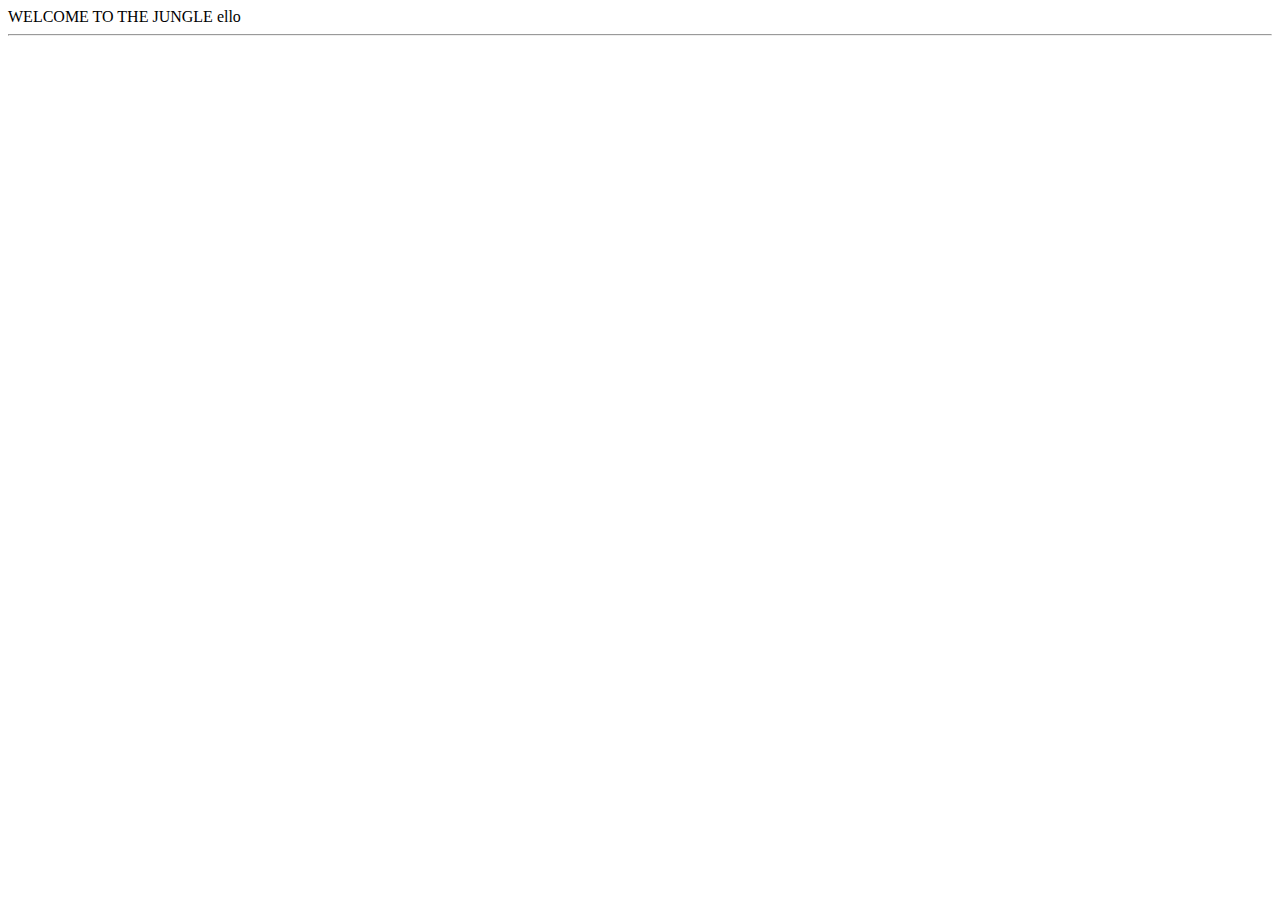
<file: Index.html>
<!DOCTYPE html>
<html lang="en">
<head>
    <meta charset="UTF-8">
    <meta name="viewport" content="width=device-width, initial-scale=1.0">
    <title>index</title>
</head>
<body>
    WELCOME TO THE JUNGLE
    ello
    <hr>
    
</body>
</html>
</file>
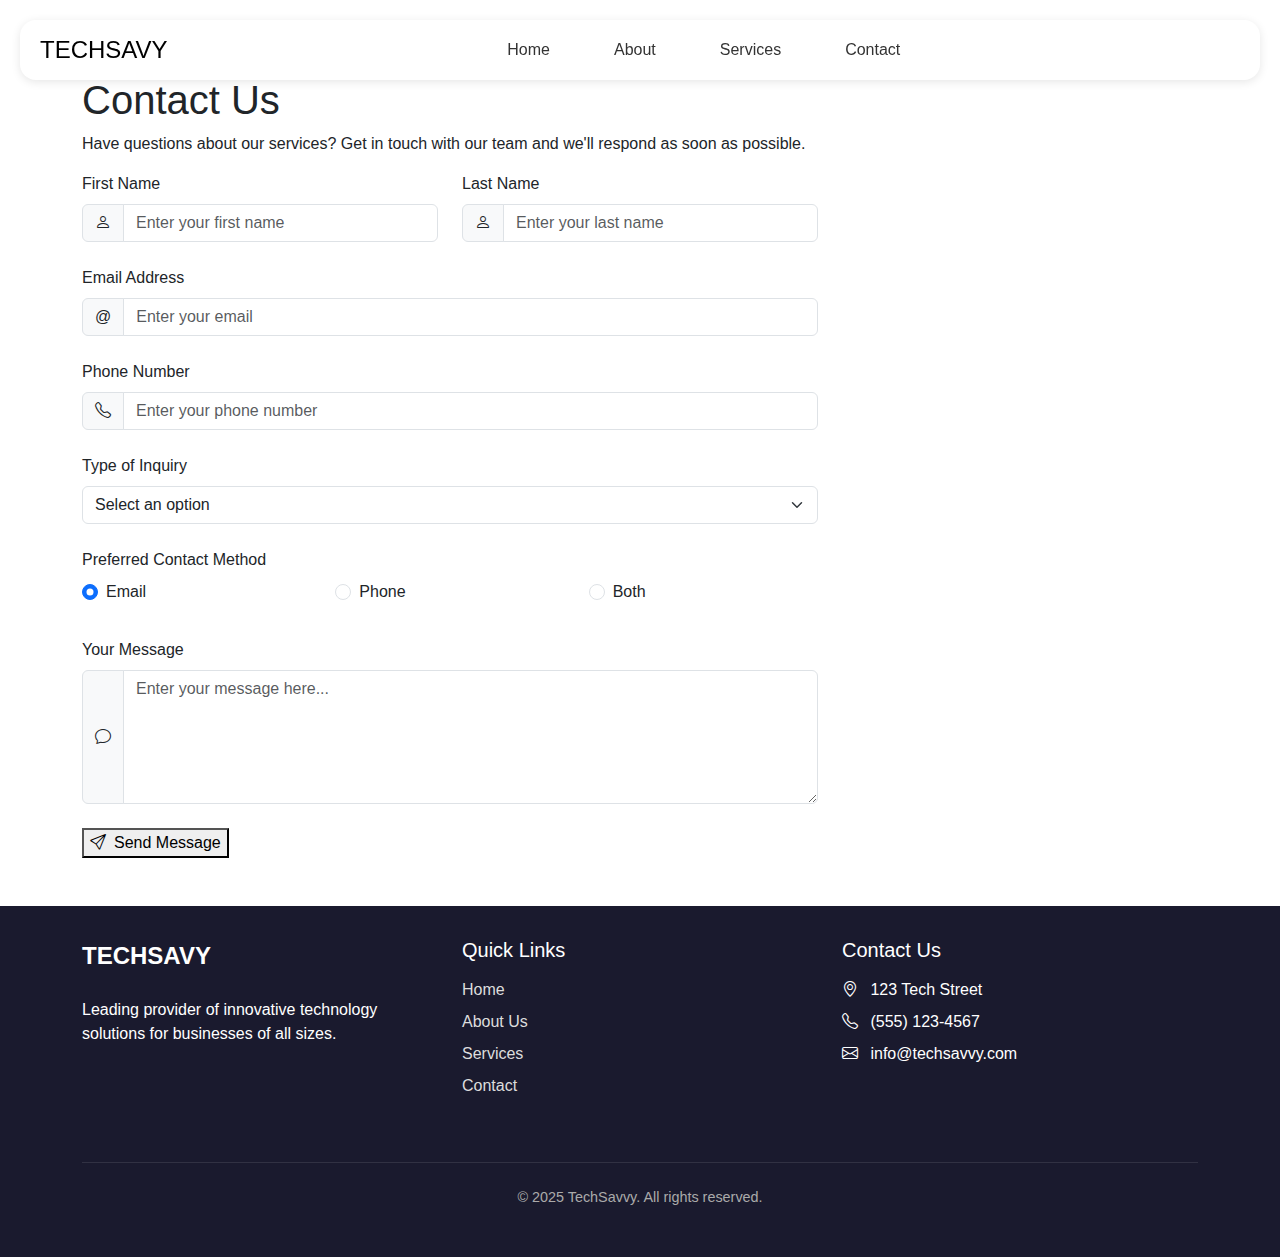
<file: contact.html>
<!DOCTYPE html>
<html lang="en">

<head>
    <meta charset="UTF-8">
    <meta name="viewport" content="width=device-width, initial-scale=1.0">
    <title>Contact</title>
    <link rel="stylesheet" href="https://cdn.jsdelivr.net/npm/bootstrap@5.3.8/dist/css/bootstrap.min.css">
    <link rel="stylesheet" href="https://cdn.jsdelivr.net/npm/bootstrap-icons@1.11.1/font/bootstrap-icons.css">
    <link rel="stylesheet" href="style.css">
</head>

<body>
    <nav class="navbar navbar-expand-lg fixed-top">
        <div class="container-fluid">
            <a class="navbar-brand" href="homepage.html">TECHSAVY</a>
            <button class="navbar-toggler" type="button" data-bs-toggle="offcanvas" data-bs-target="#offcanvasNavbar"
                aria-controls="offcanvasNavbar" aria-label="Toggle navigation">
                <span class="navbar-toggler-icon"></span>
            </button>
            <div class="offcanvas offcanvas-end" tabindex="-1" id="offcanvasNavbar"
                aria-labelledby="offcanvasNavbarLabel">
                <div class="offcanvas-header">
                    <h5 class="offcanvas-title" id="offcanvasNavbarLabel">TECHSAVY</h5>
                    <button type="button" class="btn-close" data-bs-dismiss="offcanvas" aria-label="Close"></button>
                </div>
                <div class="offcanvas-body">
                    <ul class="navbar-nav justify-content-center flex-grow-1 pe-3">
                        <li class="nav-item">
                            <a class="nav-link mx-lg-4" href="homepage.html">Home</a>
                        </li>
                        <li class="nav-item">
                            <a class="nav-link mx-lg-4" href="#">About</a>
                        </li>
                        <li class="nav-item">
                            <a class="nav-link mx-lg-4" href="#">Services</a>
                        </li>
                        <li class="nav-item">
                            <a class="nav-link active mx-lg-4" href="#">Contact</a>
                        </li>
                    </ul>
                </div>
            </div>
        </div>
    </nav>

    <section class="contact-section">
        <div class="container">
            <div class="contact-header">
                <h1>Contact Us</h1>
                <p>Have questions about our services? Get in touch with our team and we'll respond as soon as possible.</p>
            </div>

            <div class="row">
                <div class="col-lg-8 mb-4 mb-lg-0">
                    <div class="contact-form">
                        <form>
                            <div class="row mb-4">
                                <div class="col-md-6 mb-3 mb-md-0">
                                    <label for="firstName" class="form-label">First Name</label>
                                    <div class="input-group">
                                        <span class="input-group-text"><i class="bi bi-person"></i></span>
                                        <input type="text" class="form-control" id="firstName" placeholder="Enter your first name" required>
                                    </div>
                                </div>
                                <div class="col-md-6">
                                    <label for="lastName" class="form-label">Last Name</label>
                                    <div class="input-group">
                                        <span class="input-group-text"><i class="bi bi-person"></i></span>
                                        <input type="text" class="form-control" id="lastName" placeholder="Enter your last name" required>
                                    </div>
                                </div>
                            </div>

                            <div class="mb-4">
                                <label for="email" class="form-label">Email Address</label>
                                <div class="input-group">
                                    <span class="input-group-text">@</span>
                                    <input type="email" class="form-control" id="email" placeholder="Enter your email" required>
                                </div>
                            </div>

                            <div class="mb-4">
                                <label for="phone" class="form-label">Phone Number</label>
                                <div class="input-group">
                                    <span class="input-group-text"><i class="bi bi-telephone"></i></span>
                                    <input type="tel" class="form-control" id="phone" placeholder="Enter your phone number">
                                </div>
                            </div>

                            <div class="mb-4">
                                <label for="inquiryType" class="form-label">Type of Inquiry</label>
                                <select class="form-select" id="inquiryType" required>
                                    <option value="" selected disabled>Select an option</option>
                                    <option value="general">har</option>
                                    <option value="support">HAr</option>
                                    <option value="sales">heheh</option>
                                    <option value="partnership">HAar</option>
                                    <option value="other">HARARA</option>
                                </select>
                            </div>

                            <div class="mb-4">
                                <label class="form-label">Preferred Contact Method</label>
                                <div class="row">
                                    <div class="col-md-4 mb-2">
                                        <div class="form-check">
                                            <input class="form-check-input" type="radio" name="contactMethod" id="emailMethod" value="email" checked>
                                            <label class="form-check-label" for="emailMethod">
                                                Email
                                            </label>
                                        </div>
                                    </div>
                                    <div class="col-md-4 mb-2">
                                        <div class="form-check">
                                            <input class="form-check-input" type="radio" name="contactMethod" id="phoneMethod" value="phone">
                                            <label class="form-check-label" for="phoneMethod">
                                                Phone
                                            </label>
                                        </div>
                                    </div>
                                    <div class="col-md-4 mb-2">
                                        <div class="form-check">
                                            <input class="form-check-input" type="radio" name="contactMethod" id="bothMethod" value="both">
                                            <label class="form-check-label" for="bothMethod">
                                                Both
                                            </label>
                                        </div>
                                    </div>
                                </div>
                            </div>

                            <div class="mb-4">
                                <label for="message" class="form-label">Your Message</label>
                                <div class="input-group">
                                    <span class="input-group-text"><i class="bi bi-chat"></i></span>
                                    <textarea class="form-control" id="message" rows="5" placeholder="Enter your message here..." required></textarea>
                                </div>
                            </div>

                            <button type="submit" class="submit-btn">
                                <i class="bi bi-send me-2"></i>Send Message
                            </button>
                        </form>
                    </div>
                </div>

            </div>
        </div>
    </section>

    <footer class="simple-footer">
        <div class="container">
            <div class="row">
                <div class="col-lg-4 mb-4">
                    <a href="homepage.html" class="footer-brand">TECHSAVY</a>
                    <p class="mt-2">Leading provider of innovative technology solutions for businesses of all sizes.</p>
                </div>
                <div class="col-lg-4 mb-4">
                    <h5 class="mb-3">Quick Links</h5>
                    <ul class="footer-links">
                        <li><a href="homepage.html">Home</a></li>
                        <li><a href="#">About Us</a></li>
                        <li><a href="#">Services</a></li>
                        <li><a href="#">Contact</a></li>
                    </ul>
                </div>
                <div class="col-lg-4 mb-4">
                    <h5 class="mb-3">Contact Us</h5>
                    <ul class="footer-links">
                        <li><i class="bi bi-geo-alt me-2"></i> 123 Tech Street</li>
                        <li><i class="bi bi-telephone me-2"></i> (555) 123-4567</li>
                        <li><i class="bi bi-envelope me-2"></i> info@techsavvy.com</li>
                    </ul>
                </div>
            </div>
            <div class="copyright">
                <p>&copy; 2025 TechSavvy. All rights reserved.</p>
            </div>
        </div>
    </footer>

    <script src="https://cdn.jsdelivr.net/npm/bootstrap@5.3.8/dist/js/bootstrap.bundle.min.js"></script>
</body>
</html>
</file>
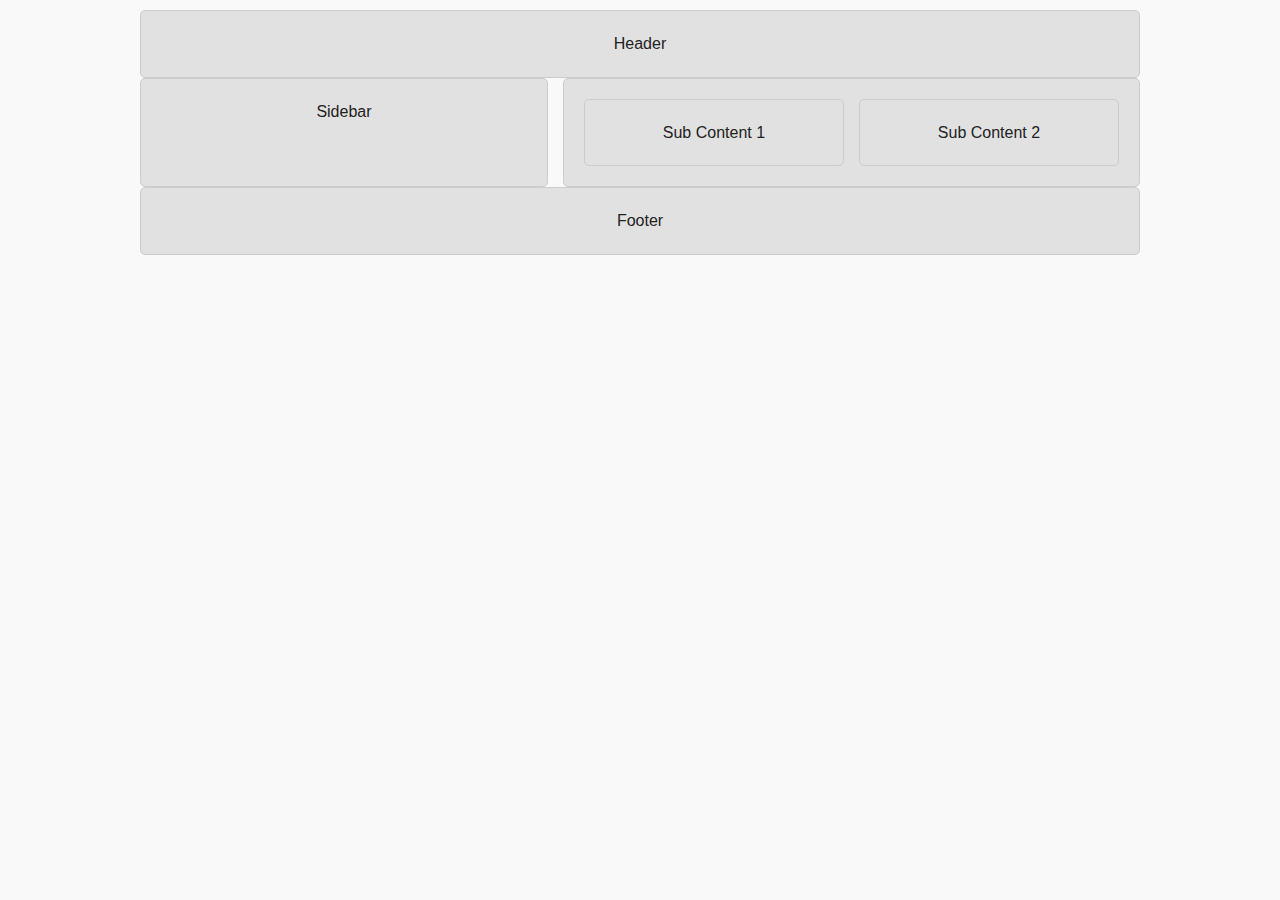
<file: Finals-Lab3.html>
<!DOCTYPE html>
<html lang="en">
<head>
    <meta charset="UTF-8">
    <meta name="viewport" content="width=device-width, initial-scale=1.0">
    <title>Finals-Lab3</title>
    <style>
* {

margin: 0;
padding: 0;
box-sizing: border-box;
}

body {
font-family: Arial, Helvetica, sans-serif;
line-height: 1.6;
color: #222;
background-color: #f9f9f9;
padding: 10px;
}

.container {
width: 100%;
max-width: 1000px;
margin: 0 auto;
}

.row {
display: grid;
grid-template-columns: repeat(12, 1fr);
gap: 15px;
}

.col-1 {
grid-column: span 1;
}

.col-2 {
grid-column: span 2;
}

.col-3 {
grid-column: span 3;
}

.col-4 {
grid-column: span 4;
}

.col-5 {
grid-column: span 5;
}

.col-6 {
grid-column: span 6;
}

.col-7 {
grid-column: span 7;
}

.col-8 {
    grid-column: 8;
}

.col-12 {
grid-column: span 12;
}

@media (max-width: 600px) {
.row {
grid-template-columns: 1fr;
}   
}

@media (min-width: 601px) and (max-width: 900px) {
.row {
grid-template-columns:
repeat(6, 1fr);
}
}

@media (min-width: 901px) {
.row {
grid-template-columns: repeat(12, 1fr);
}
}

.box {
background: #e1e1e1;
border: 1px solid #ccc;
padding: 20px;
text-align: center;
border-radius: 5px;
}

</style>
</head>
<body>
    <div class="container">
        <div class="row">

            <div class="col-12 box">Header</div>
        </div>
    
        <div class="row">

            <div class="col-5 box">Sidebar</div>

            <div class="col-7 box">

                <div class="row">
                    <div class="col-6 box">Sub Content 1</div>
                    <div class="col-6 box">Sub Content 2</div>
                </div>
            </div>
        </div>
    
        <div class="row">

            <div class="col-12 box">Footer</div>
        </div>
    </div>
    
</body>
</html>
</file>
<file: style.css>
body {
    font-family: 'Segoe UI', Tahoma, Geneva, Verdana, sans-serif;
    padding-top: 76px;
}

.navbar {
    background-color: white;
    height: 60px;
    margin: 20px;
    border-radius: 16px;
    padding: 0.5rem;
    box-shadow: 0 2px 10px rgba(0,0,0,0.1);
}

.navbar-brand {
    font-weight: 500;
    color: #000;
    font-size: 24px;
}

.nav-link {
    font-weight: 500;
    color: #333 !important;
}

.nav-link:hover {
    color: #0d6efd !important;
}

/* Hero Section - Carousel */
.carousel-item {
    height: 500px;
}

.carousel-item img {
    object-fit: cover;
    height: 100%;
    width: 100%;
}

.carousel-caption {
    background: rgba(0, 0, 0, 0.6);
    padding: 2rem;
    border-radius: 10px;
}

#articles {
    padding: 4rem 0;
}

#articles h2 {
    text-align: center;
    margin-bottom: 3rem;
    font-weight: 700;
    color: #1a1a2e;
    position: relative;
    padding-bottom: 15px;
}

#articles h2:after {
    content: '';
    position: absolute;
    bottom: 0;
    left: 50%;
    transform: translateX(-50%);
    width: 100px;
    height: 4px;
    background-color: #00adb5;
}

.articles-box {
    display: flex;
    flex-wrap: wrap;
    gap: 30px;
    justify-content: center;
}

.article-inside {
    background: white;
    border-radius: 8px;
    overflow: hidden;
    width: 100%;
    max-width: 350px;
    box-shadow: 0 2px 10px rgba(0,0,0,0.1);
    transition: transform 0.3s ease;
}

.article-inside:hover {
    transform: translateY(-5px);
}

.article-image {
    height: 200px;
    background-size: cover;
    background-position: center;
}

.aricle-content {
    padding: 20px;
}

.aricle-content h3 {
    color: #1a3a5f;
    margin-bottom: 10px;
    font-weight: 600;
}

.read-more {
    color: #0d6efd;
    text-decoration: none;
    font-weight: 600;
    margin-top: 15px;
    display: inline-block;
}

.read-more:hover {
    color: #0b5ed7;
    text-decoration: underline;
}

.badge-custom {
    font-size: 0.8rem;
    padding: 0.4em 0.8em;
    margin-right: 0.5rem;
    margin-bottom: 0.5rem;
}

.badge-ai {
    background-color: #dc3545;
}

.badge-innovation {
    background-color: #20c997;
}

/* Buttons */
.btn-tech {
    border-radius: 8px;
    padding: 0.5rem 1.5rem;
    font-weight: 500;
}

.grid-section {
    background-color: #f8f9fa;
    border-radius: 10px;
    padding: 3rem 2rem;
    margin: 2rem 0;
}

.section-title {
    color: #1a1a2e;
    font-weight: 600;
    margin-bottom: 2rem;
    position: relative;
    padding-bottom: 10px;
}

.section-title:after {
    content: '';
    position: absolute;
    bottom: 0;
    left: 0;
    width: 60px;
    height: 3px;
    background-color: #00adb5;
}


.simple-footer {
    background-color: #1a1a2e;
    color: white;
    padding: 2rem 0;
    margin-top: 3rem;
}

.footer-brand {
    color: white;
    font-size: 1.5rem;
    font-weight: 600;
    text-decoration: none;
    margin-bottom: 1rem;
    display: inline-block;
}

.footer-links {
    list-style: none;
    padding: 0;
}

.footer-links li {
    margin-bottom: 0.5rem;
}

.footer-links a {
    color: #ddd;
    text-decoration: none;
}

.footer-links a:hover {
    color: #00adb5;
}

.copyright {
    text-align: center;
    padding-top: 1.5rem;
    margin-top: 1.5rem;
    border-top: 1px solid rgba(255, 255, 255, 0.1);
    color: #aaa;
    font-size: 0.9rem;

}
</file>
